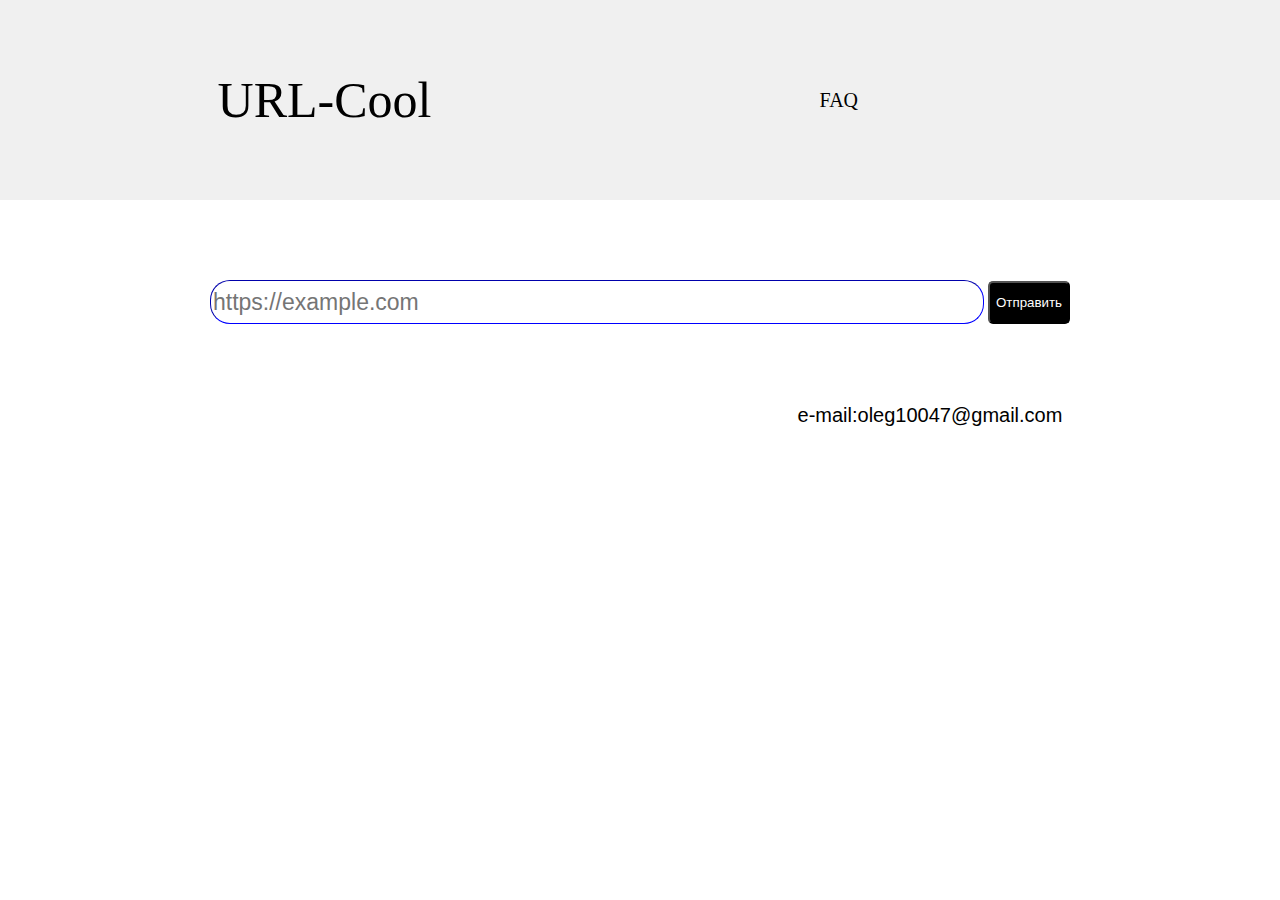
<file: www/index.html>
<!DOCTYPE html>
<html>
	<head>
		<meta charset="utf-8">
		<title>Главная страница</title>
		<link rel="stylesheet" href="animation.css">
		<link rel="stylesheet" href="header.css">
		<link rel="stylesheet" href="footer.css">
		<!--<script type="text/javascript" src="https://vk.com/js/api/openapi.js?168"></script>-->
	</head>
	<body>
		<!--<script type="text/javascript">
			VK.init({apiId: 7529481, onlyWidgets: true});
		</script>-->
		<div id="header">
			<ul>
				<li>URL-Cool</li>
				<li><a href="faq.html">FAQ</a></li>
			</ul>
		</div>
		<form action="validation.php" method="post">
			<input name="ref" type="url" class="shadow-drop-2-center" autocomplete="off" placeholder="https://example.com">
			<input type="submit" value="Отправить">
		</form>
		<!--<div id="vk_comments"></div>
		<script type="text/javascript">
			VK.Widgets.Comments("vk_comments", {limit: 10, width: "600", attach: "*"});
		</script>-->
		<div id="footer">
			e-mail:oleg10047@gmail.com
		</div>
	</body>
</html>
</file>
<file: www/animation.css>
form {
	text-align: center;
}

/*#vk_comments {
	margin-left: auto;
    margin-right: auto;
}*/

.shadow-drop-2-center:hover, .shadow-drop-2-center:focus {
	-webkit-animation: shadow-drop-2-center 0.6s cubic-bezier(0.250, 0.460, 0.450, 0.940) both;
	        animation: shadow-drop-2-center 0.6s cubic-bezier(0.250, 0.460, 0.450, 0.940) both;
}

.shadow-drop-2-center {
	font-size: 23px;
	color: rgb(25,25,25);
	width: 60vw;
	height: 40px;
	border-radius: 20px;
	border-width: 1.5px;
	border-color: rgb(0, 0, 255);
	outline:none;
	margin-bottom: 80px;
}

@-webkit-keyframes shadow-drop-2-center {
  0% {
    -webkit-transform: translateZ(0);
            transform: translateZ(0);
    -webkit-box-shadow: 0 0 0 0 rgba(0, 0, 155, 0);
            box-shadow: 0 0 0 0 rgba(0, 0, 155, 0);
  }
  100% {
    -webkit-transform: translateZ(50px);
            transform: translateZ(50px);
    -webkit-box-shadow: 0 0 20px 0px rgba(0, 0, 155, 0.35);
            box-shadow: 0 0 20px 0px rgba(0, 0, 155, 0.35);
  }
}
@keyframes shadow-drop-2-center {
  0% {
    -webkit-transform: translateZ(0);
            transform: translateZ(0);
    -webkit-box-shadow: 0 0 0 0 rgba(0, 0, 155, 0);
            box-shadow: 0 0 0 0 rgba(0, 0, 155, 0);
  }
  100% {
    -webkit-transform: translateZ(50px);
            transform: translateZ(50px);
    -webkit-box-shadow: 0 0 20px 0px rgba(0, 0, 155, 0.35);
            box-shadow: 0 0 20px 0px rgba(0, 0, 155, 0.35);
  }
}

input[type="submit"] {
	border-radius: 5px;
	background-color: black;
	transition-property: background-color;
 	transition-duration: 0.4s;
 	transition-timing-function: linear;
 	transition-property: color;
 	transition-duration: 0.4s;
 	transition-timing-function: linear;
	color: white;
	height: 43px;
	position: relative;
	bottom: 3px;
}

input[type="submit"]:hover {
	background-color: white;
	color: black;
	cursor: pointer;
}
</file>
<file: www/header.css>
body {
	margin: 0;
}

ul {
  list-style: none; /*убираем маркеры списка*/
  margin: 0; /*убираем верхнее и нижнее поле, равное 1em*/
  padding-left: 0; /*убираем левый отступ, равный 40px*/
}
a {text-decoration: none; /*убираем подчеркивание текста ссылок*/color: black;}
li {
	display: inline-block;
	line-height: 200px;
}
li:nth-child(1) {
	padding-right: 30vw;
	font-size: 50px;
}
li:nth-child(2) {
	font-size: 20px;
	position: relative;
	bottom: 10px;
}

#header {
	height: 200px;
	/*vertical-align: middle;*/
	text-align: left;
	background-color: rgb(240,240,240);
	margin-bottom: 80px;
}

@media screen and (min-device-width: 1650px) and (max-device-width: 1800px) {
	#header {
		padding-left: 18vw;
	}
}
@media screen and (min-device-width: 1800px) {
	#header {
		padding-left: 18.5vw;
	}
}
@media screen and (max-device-width: 1250px) {
	#header {
		padding-left: 15vw;
	}
}
@media screen and (min-device-width: 1250px) and (max-device-width: 1650px) {
	#header {
		padding-left: 17vw;
	}
}
</file>
<file: www/footer.css>
#footer {
	/*padding-top: calc(100vh - 440px);*/
	text-align: right;
	font-size: 20px;
	font-family: "Comic Sans MS", cursive, sans-serif;
	/*padding-right: 25px;*/
}

@media screen and (min-device-width: 1650px) and (max-device-width: 1800px) {
	#footer {
		padding-right: 18vw;
	}
}
@media screen and (min-device-width: 1800px) {
	#footer {
		padding-right: 18.5vw;
	}
}
@media screen and (max-device-width: 1250px) {
	#footer {
		padding-right: 15vw;
	}
}
@media screen and (min-device-width: 1250px) and (max-device-width: 1650px) {
	#footer {
		padding-right: 17vw;
	}
}
</file>
